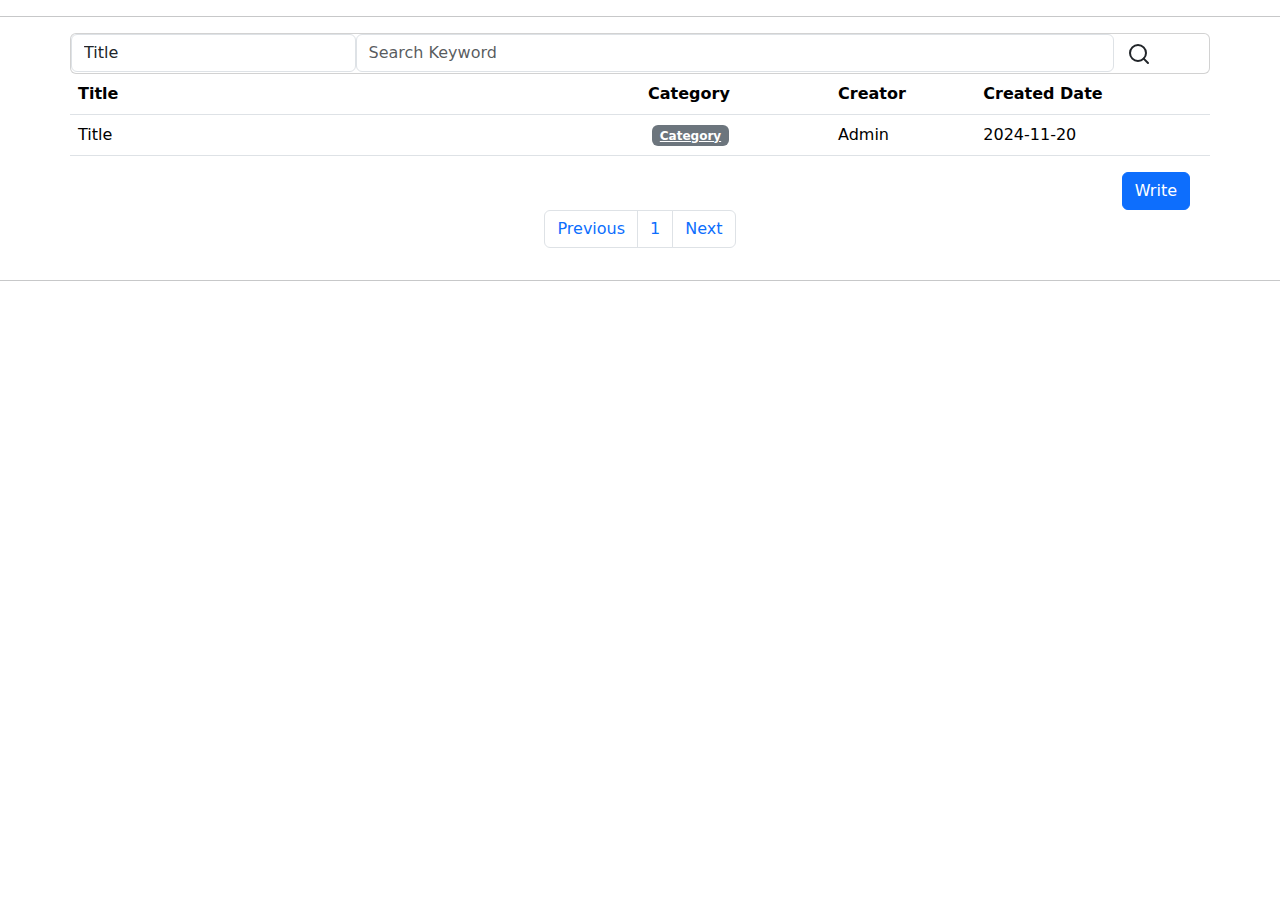
<file: src/main/resources/templates/posts/index.html>
<!DOCTYPE html>
<html xmlns:th="http://www.thymeleaf.org">
<head>
    <meta charset="UTF-8">
    <meta content="width=device-width, initial-scale=1" name="viewport">
    <title>Posts Page</title>
    <link crossorigin="anonymous" href="https://cdn.jsdelivr.net/npm/bootstrap@5.3.3/dist/css/bootstrap.min.css"
          integrity="sha384-QWTKZyjpPEjISv5WaRU9OFeRpok6YctnYmDr5pNlyT2bRjXh0JMhjY6hW+ALEwIH" rel="stylesheet">
</head>

<body>
<header id="header">
    <div th:replace="~{layout/header}"></div>
    <hr>
</header>

<main class="container">

    <div class="row">
        <div class="card card-margin search-form">
            <div class="card-body p-0">
                <form id="search-form">
                    <div class="row">
                        <div class="col-12">
                            <div class="row no-gutters">
                                <div class="col-lg-3 col-md-3 col-sm-12 p-0">
                                    <label for="search-type" hidden>Search</label>
                                    <select class="form-control" id="search-type" name="searchType">
                                        <option>Title</option>
                                        <option>Content</option>
                                        <option>ID</option>
                                    </select>
                                </div>
                                <div class="col-lg-8 col-md-6 col-sm-12 p-0">
                                    <label for="search-value" hidden>Search</label>
                                    <input class="form-control" id="search-value" name="searchValue"
                                           placeholder="Search Keyword" type="text">
                                </div>
                                <div class="col-lg-1 col-md-3 col-sm-12 p-0">
                                    <button class="btn btn-base" type="submit">
                                        <svg class="feather feather-search" fill="none" height="24"
                                             stroke="currentColor" stroke-linecap="round" stroke-linejoin="round"
                                             stroke-width="2"
                                             viewBox="0 0 24 24" width="24"
                                             xmlns="http://www.w3.org/2000/svg">
                                            <circle cx="11" cy="11" r="8"></circle>
                                            <line x1="21" x2="16.65" y1="21" y2="16.65"></line>
                                        </svg>
                                    </button>
                                </div>
                            </div>
                        </div>
                    </div>
                </form>
            </div>
        </div>
    </div>

    <div class="row">
        <table class="table" id="post-table">
            <thead>
            <tr>
                <th class="title col-6"><a>Title</a></th>
                <th class="category col-2"><a>Category</a></th>
                <th class="uid"><a>Creator</a></th>
                <th class="created-date"><a>Created Date</a></th>
            </tr>
            </thead>
            <tbody>
            <tr th:each="post : ${posts}">
                <td class="title"><a th:href="@{/posts/{pid}(pid=${post.pid})}" th:text="${post.title}">Title</a></td>
                <td class="category"><span class="badge text-bg-secondary mx-1"><a class="text-reset"
                                                                                   th:text="${post.categoryType}">Category</a></span>
                </td>
                <td class="uid" th:text="${post.createdBy}">Admin</td>
                <td class="created-date" th:text="${#temporals.format(post.createdDate, 'yyyy-MM-dd HH:mm')}">
                    <time>2024-11-20</time>
                </td>
            </tr>
            </tbody>
        </table>
    </div>

    <div class="row">
        <div class="d-grid gap-2 d-md-flex justify-content-md-end">
            <a class="btn btn-primary me-md-2" id="write-post" role="button" th:href="@{/posts/form}">Write</a>
        </div>
    </div>

    <div class="row">
        <nav aria-label="Page navigation" id="pagination">
            <ul class="pagination justify-content-center">
                <li class="page-item"><a class="page-link" href="#">Previous</a></li>
                <li class="page-item"><a class="page-link" href="#">1</a></li>
                <li class="page-item"><a class="page-link" href="#">Next</a></li>
            </ul>
        </nav>
    </div>
</main>

<footer id="footer">
    <hr>
    <div th:replace="~{layout/footer}"></div>
</footer>

<script crossorigin="anonymous"
        integrity="sha384-YvpcrYf0tY3lHB60NNkmXc5s9fDVZLESaAA55NDzOxhy9GkcIdslK1eN7N6jIeHz"
        src="https://cdn.jsdelivr.net/npm/bootstrap@5.3.3/dist/js/bootstrap.bundle.min.js"></script>
</body>
</html>
</file>
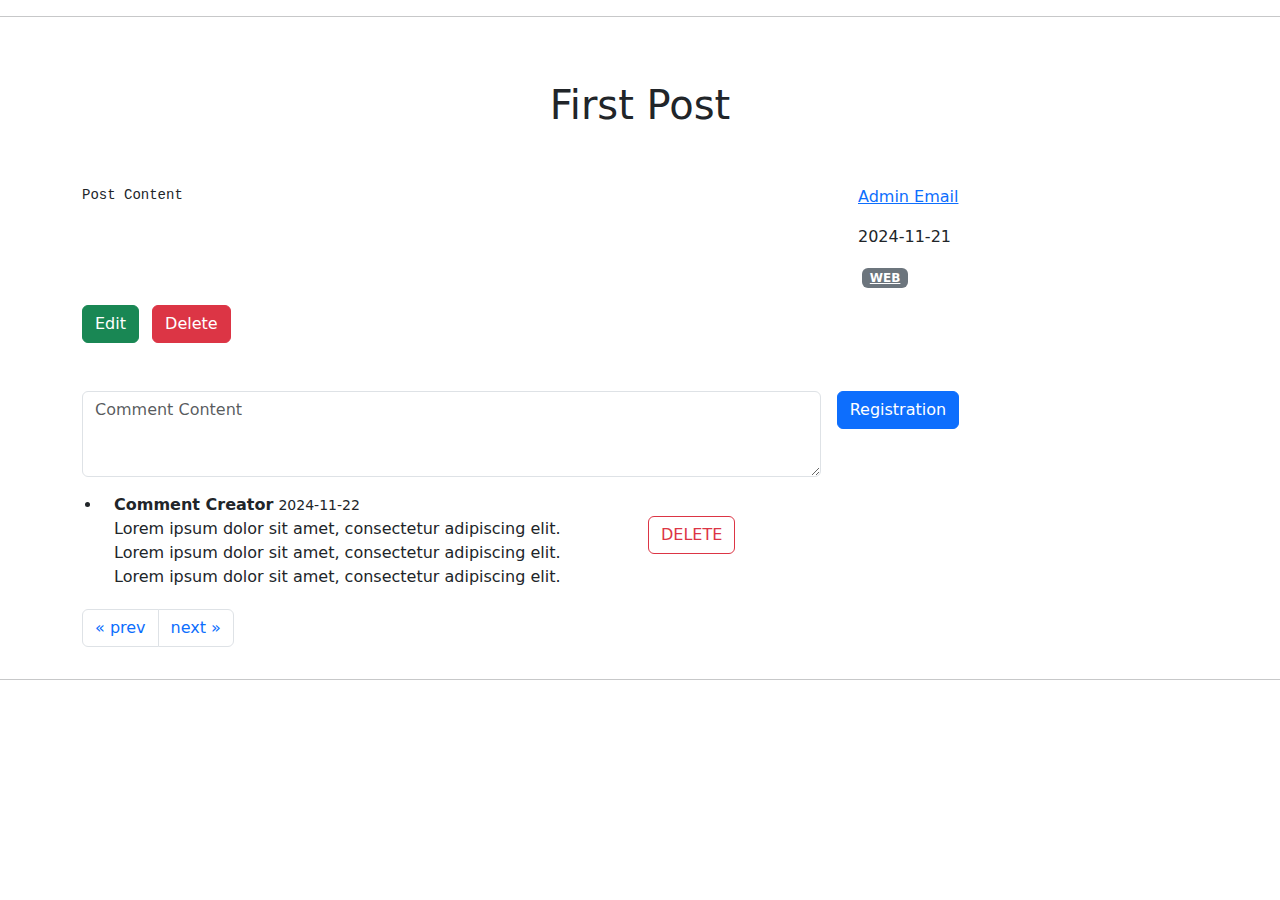
<file: src/main/resources/templates/posts/detail.html>
<!DOCTYPE html>
<html lang="ko">
<head>
    <meta charset="UTF-8">
    <meta content="width=device-width, initial-scale=1" name="viewport">
    <title>Post Detail Page</title>
    <link crossorigin="anonymous" href="https://cdn.jsdelivr.net/npm/bootstrap@5.3.3/dist/css/bootstrap.min.css"
          integrity="sha384-QWTKZyjpPEjISv5WaRU9OFeRpok6YctnYmDr5pNlyT2bRjXh0JMhjY6hW+ALEwIH" rel="stylesheet">
</head>

<body>

<header id="header">
    <div th:replace="~{layout/header}"></div>
    <hr>
</header>

<main class="container" id="post-main">
    <header class="py-5 text-center" id="post-header">
        <h1 th:text="${post.title}">First Post</h1>
    </header>

    <div class="row g-5">
        <section class="col-md-3 col-lg-4 order-md-last">
            <aside>
                <p><a href="mailto:web-board-project@gmail.com" id="email">Admin Email</a></p>
                <p>
                    <time datetime="2024-11-22T00:00:00" id="created-date">2024-11-21</time>
                </p>
                <p><span class="badge text-bg-secondary mx-1" id="category"><a class="text-reset"
                                                                               th:text="${post.categoryType}">WEB</a></span>
                </p>
            </aside>
        </section>

        <article class="col-md-9 col-lg-8" id="post-content">
            <pre th:text="${post.content}">Post Content</pre>
        </article>
    </div>

    <div class="row g-5" id="post-buttons">
        <form id="delete-post-form">
            <div class="pb-5 d-grid gap-2 d-md-block">
                <a class="btn btn-success me-md-2" id="update-post" role="button">Edit</a>
                <button class="btn btn-danger me-md-2" type="submit">Delete</button>
            </div>
        </form>
    </div>

    <div class="row g-5">
        <section>
            <form class="row g-3 comment-form">
                <input class="post-id" type="hidden">
                <div class="col-md-9 col-lg-8">
                    <label for="comment-textbox" hidden>Comment</label>
                    <textarea class="form-control comment-textbox" id="comment-textbox" placeholder="Comment Content"
                              required rows="3"></textarea>
                </div>
                <div class="col-md-3 col-lg-4">
                    <label for="comment-submit" hidden>Comment Registration</label>
                    <button class="btn btn-primary" id="comment-submit" type="submit">Registration</button>
                </div>
            </form>

            <ul class="row col-md-10 col-lg-8 pt-3" id="post-comment">
                <li class="post-comment">
                    <form class="comment-delete-form">
                        <input class="post-id" type="hidden">
                        <div class="row">
                            <div class="col-md-10 col-lg-9">
                                <strong>Comment Creator</strong>
                                <small>
                                    <time>2024-11-22</time>
                                </small>
                                <p class="mb-1">
                                    Lorem ipsum dolor sit amet, consectetur adipiscing elit.<br>
                                    Lorem ipsum dolor sit amet, consectetur adipiscing elit.<br>
                                    Lorem ipsum dolor sit amet, consectetur adipiscing elit.
                                </p>
                            </div>
                            <div class="col-2 mb-3 align-self-center">
                                <button class="btn btn-outline-danger" type="submit">DELETE</button>
                            </div>
                        </div>
                    </form>
                </li>
            </ul>
        </section>
    </div>

    <div class="row g-5">
        <nav aria-label="Page navigation" id="pagination">
            <ul class="pagination">
                <li class="page-item">
                    <a aria-label="Previous" class="page-link" href="#">
                        <span aria-hidden="true">&laquo; prev</span>
                    </a>
                </li>
                <li class="page-item">
                    <a aria-label="Next" class="page-link" href="#">
                        <span aria-hidden="true">next &raquo;</span>
                    </a>
                </li>
            </ul>
        </nav>
    </div>
</main>

<footer id="footer">
    <hr>
    <div th:replace="~{layout/footer}"></div>
</footer>

<script crossorigin="anonymous"
        integrity="sha384-YvpcrYf0tY3lHB60NNkmXc5s9fDVZLESaAA55NDzOxhy9GkcIdslK1eN7N6jIeHz"
        src="https://cdn.jsdelivr.net/npm/bootstrap@5.3.3/dist/js/bootstrap.bundle.min.js"></script>
</body>
</html>
</file>
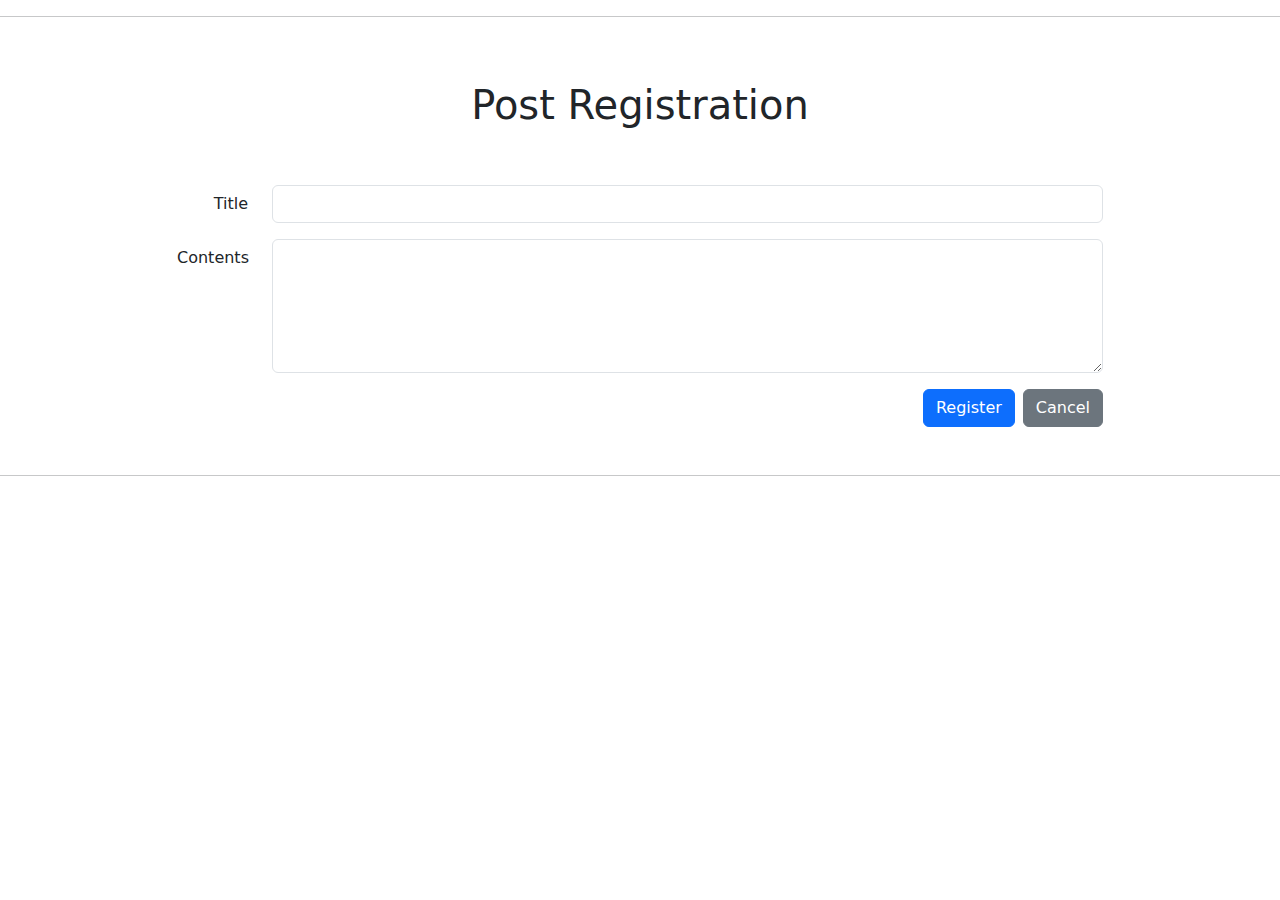
<file: src/main/resources/templates/posts/form.html>
<!DOCTYPE html>
<html>
<head>
    <meta charset="UTF-8">
    <meta content="width=device-width, initial-scale=1" name="viewport">
    <title>New Post</title>
    <link crossorigin="anonymous" href="https://cdn.jsdelivr.net/npm/bootstrap@5.3.3/dist/css/bootstrap.min.css"
          integrity="sha384-QWTKZyjpPEjISv5WaRU9OFeRpok6YctnYmDr5pNlyT2bRjXh0JMhjY6hW+ALEwIH" rel="stylesheet">
</head>

<body>
<header id="header">
    <div th:replace="~{layout/header}"></div>
    <hr>
</header>

<div class="container">
    <header class="py-5 text-center" id="post-form-header">
        <h1>Post Registration</h1>
    </header>

    <form action="/posts" id="post-form" method="POST">
        <div class="row mb-3 justify-content-md-center">
            <label class="col-sm-2 col-lg-1 col-form-label text-sm-end" for="title">Title</label>
            <div class="col-sm-8 col-lg-9">
                <input class="form-control" id="title" name="title" required type="text">
            </div>
        </div>
        <div class="row mb-3 justify-content-md-center">
            <label class="col-sm-2 col-lg-1 col-form-label text-sm-end" for="content">Contents</label>
            <div class="col-sm-8 col-lg-9">
                <textarea class="form-control" id="content" name="content" required rows="5"></textarea>
            </div>
        </div>
        <div class="row mb-5 justify-content-md-center">
            <div class="col-sm-10 d-grid gap-2 d-sm-flex justify-content-sm-end">
                <button class="btn btn-primary" id="submit-button" type="submit">Register</button>
                <button class="btn btn-secondary" id="cancel-button" type="button">Cancel</button>
            </div>
        </div>
    </form>
</div>

<footer id="footer">
    <hr>
    <div th:replace="~{layout/footer}"></div>
</footer>

<script crossorigin="anonymous"
        integrity="sha384-YvpcrYf0tY3lHB60NNkmXc5s9fDVZLESaAA55NDzOxhy9GkcIdslK1eN7N6jIeHz"
        src="https://cdn.jsdelivr.net/npm/bootstrap@5.3.3/dist/js/bootstrap.bundle.min.js"></script>
</body>
</html>
</file>
